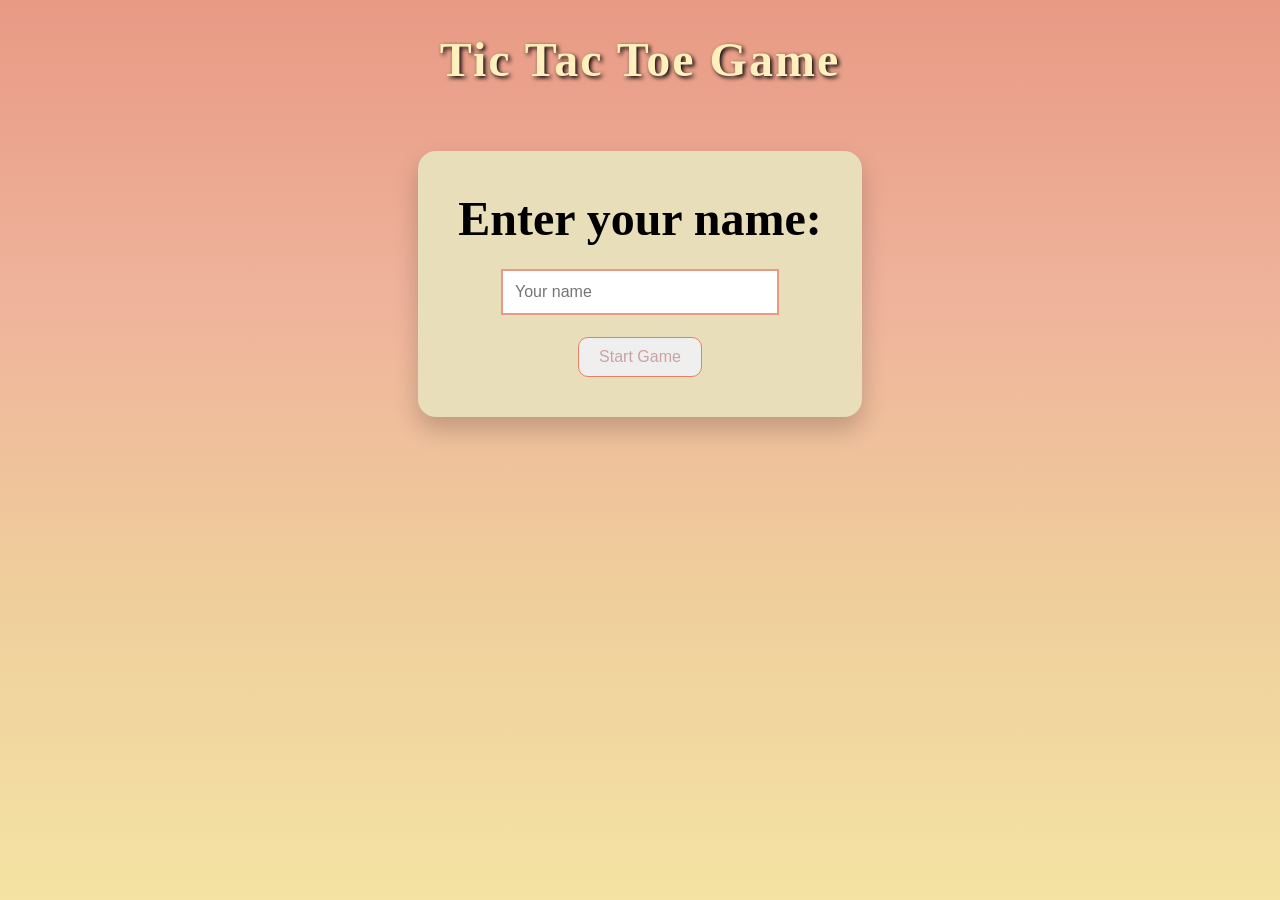
<file: index.html>
<!DOCTYPE html>
<html lang="en">
<head>
    <meta charset="UTF-8">
    <meta name="viewport" content="width=device-width, initial-scale=1.0">
    <title>tic tac toe</title>
    <link rel="stylesheet" href="style.css">
</head>
<body>
<h1 class="title">Tic Tac Toe Game</h1>

<!-- input name -->
<div class="start-screen" id="start-screen">
    <h2 class="heading">Enter your name:</h2>
    <input type="text" id="player-name" placeholder="Your name">
    <button id="start-game">Start Game</button>
</div>
<!-- // score board -->
<div class="scoreboard">
<span id="player-score" class="score"> player: 0</span>
<span  id="machine-score" class="score"> machine: 0</span>
<span  id="draw-score" class="score"> draw: 0</span>
</div>

   <div class="container" id="gameboard">

    <div class="cell"></div>
    <div class="cell"></div>
    <div class="cell"></div> 

    <div class="cell"></div>
    <div class="cell"></div>
    <div class="cell"></div>


    <div class="cell"></div>
    <div class="cell"></div>
    <div class="cell"></div>

   </div> 
<div class="popup" id="popup">
    <div class="popup-content">
        <h2 id="winner-message">you are winner</h2>
        <button id="restart">Restart Game</button>
    </div>
</div>
<!-- ⭐ Final Winner Popup -->

<div class="final-popup" id="finalPopup">

    <div class="final-popup-content">
<video class="winner-video" loop>
    <source src="GIF/Girl_hit_robot_cry.mp4" type="video/mp4" autoplay
       muted
       loop
       >
</video>
        <h2>🏆FINAL CHAMPION!🏆</h2>

        <p>You won 10 times!</p>
<button class="message-btn" id="message-btn">
    See My Message 
</button>
</a>
        

    </div>

</div>


<div class="lose-popup" id="losePopup">
   

    <div class="lose-popup-content" class="shaking">
<video class="lose-video" loop>

    <source src="GIF/Robot_bonks_girl.mp4"
            type="video/mp4">

</video>
        <h2>😢 GAME OVER</h2>

        <p>
            Machine won 10 times!  
            You lost the game.
        </p>

        <button onclick="restartFullGame()"
                class="restart-btn">

            Restart Game 

        </button>

    </div>

</div>



   <script src="app.js"></script>
</body>
</html>
</file>
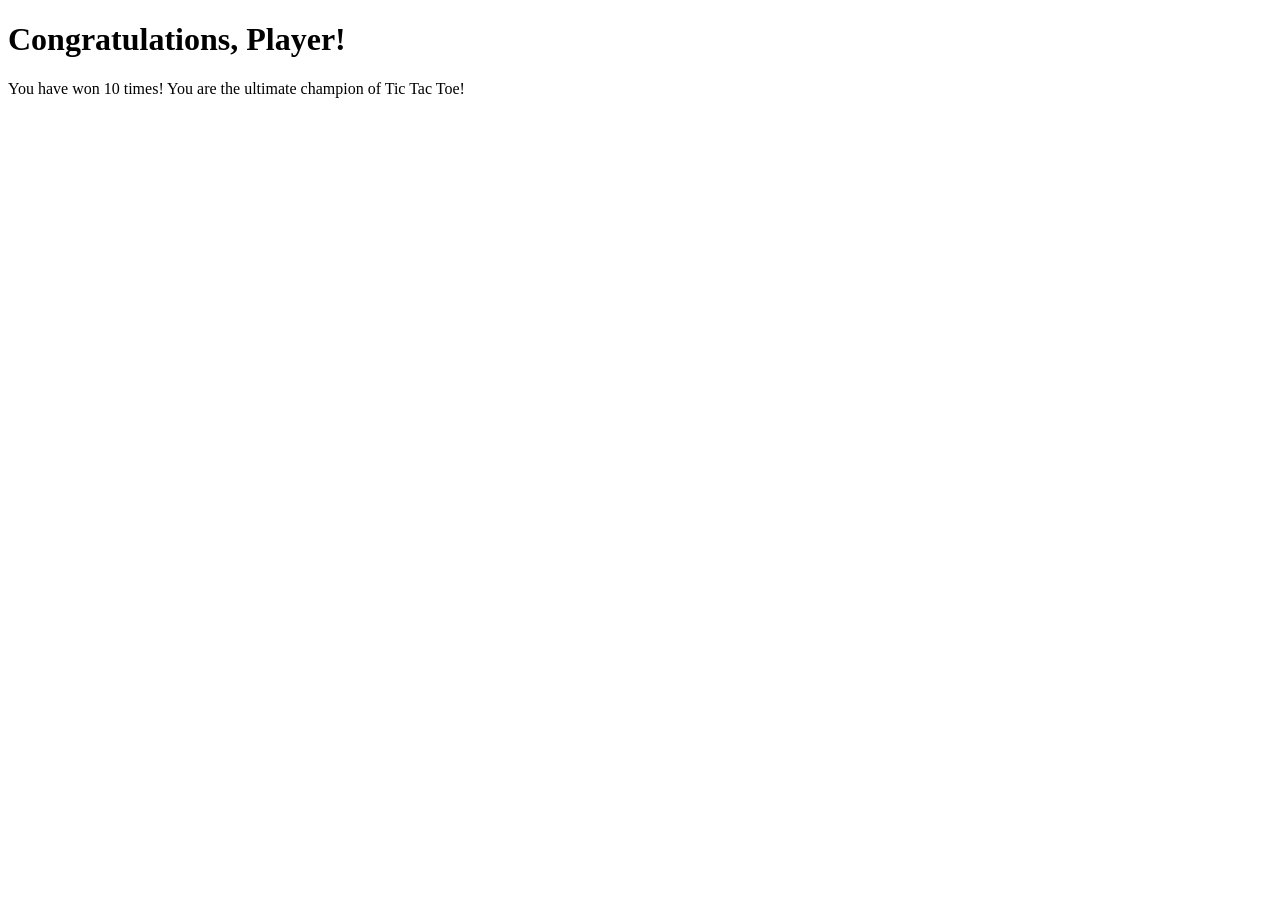
<file: message.html>
<!DOCTYPE html>
<html lang="en">
<head>
    <meta charset="UTF-8">
    <meta name="viewport" content="width=device-width, initial-scale=1.0">
    <title>Document</title>
</head>
<body>
    <h1 class="messege_title">Congratulations!</h1>
    <p>You have won 10 times! You are the ultimate champion of Tic Tac Toe!</p>
    <script>
        let plyerName = localStorage.getItem("playerName") || "Player";
        document.querySelector(".messege_title").textContent = `Congratulations, ${plyerName}!`;
    </script>
</body>
</html>
</file>
<file: style.css>
body{
    display: flex;
    flex-direction: column;
    align-items: center;
    justify-content: flex-start;
    height: 100vh;
   
   background: linear-gradient(to bottom,  #E89A85,
        #EFB39B,
        #EFCF9C,
        #F4E3A3);
    margin: 0;
    padding: 0;
    gap: 2em;
}
.title{
    font-size: 3rem;
    color: #FFF0BE;
 
    text-shadow: 2px 2px 4px #000000;

  letter-spacing: 2px;

}
.container{
  
display: grid;
grid-template-columns: repeat(3, 100px);
gap: 10px;
flex-direction: column;

}

#gameboard{
   display: none;
  
}
.cell{
    
    width:100px ;
    height: 100px;
    background-color: #FFD6A6;
    border-radius: 1.4rem;
    box-shadow: 1px 1px 4px 1px black;
    box-sizing: border-box;
  display: flex;
  align-items: center;
  justify-content: center;
  font-size: 3rem;
  color: #350a02;
  cursor: pointer;
transition: 0.3s;
font-weight: bold;

}

.cell.x{
    /* color: #e89a85; */
    color: #924a3d;
}

.cell.o{
    color: #6b4f4f;
}

.cell:hover{
    background-color: #EFB39B;
    transform: scale(1.05);
}

.popup {
    position: fixed;
    top: 0;
    left: 0;
    width: 100%;
    height: 100%;
    background-color: rgba(0, 0, 0, 0.5);
    display: flex;
    align-items: center;
    justify-content: center;
    display: none;
}
.popup-content {
    background:linear-gradient(to bottom, #efb39b,#f4e3a3);
    padding: 20px;
    border-radius: 18px;
    text-align: center;
    width: 300px;
    height: 150px;
    box-shadow: 0  12px 4px rgb(0,0,0,0.2);
    animation: showPopup 0.4s ease;
}
@keyframes showpopup {
    from {
        opacity: 0;
        transform: scale(0.8);
    }to{
        opacity: 1;
        transform: scale(1);
    }
}
.start-screen{
background-color: #e8deb9;
padding: 40px;
display: flex;
flex-direction: column;
align-items: center;
justify-content: center;
gap: 1.4rem;
border-radius: 18px;
box-shadow: 0 12px 25px rgb(0,0,0,0.2);
font-size: 2rem;

}
.heading{
    margin: 0;
}

#player-name{
    padding: 12px;
    width: 250px;
    font-size: 16px;
    border: 2px solid #E89A85;
    outline: none;
        
    
}
#player-name:focus{
    border-color:#e6bdad;
box-shadow: 0 0 8px #efb39b;
}

#start-game{
padding: 10px 20px;
font-size: 16px;
border-radius: 10px;
border: 1px solid #ea8063;
color: rgb(200, 163, 163);
cursor: pointer;
transition:0.3s;


}
#start-game:hover{
    background-color: #efb39b;
    transform: scale(1.05);
    color: #ffffff;
}
#winner-message{
    font-size: 24px;
    font-weight: bold;
    color :#6b4f4f;
    margin-bottom: 20px;
}
#restart{
    padding: 12px 25px;
    font-size: 16px;
    border-radius: 10px;
    border: none;
    color: rgb(255, 255, 255);
    cursor: pointer;
    transition:0.3s;
    background-color: #e89a85;
}
#restart:hover{
    background-color: #ffffff;
    border: 1px solid #e89a85;
    transform: scale(1.05);
    color: #e89a85;
    transition: 0.3s;
}

.win{
    background-color: #b9e78e;
color: #ffffff;
box-shadow: 0 0 12px #e89a85;
}

.scoreboard{
    margin-bottom: 15px;
    font-size: 20px;
    color: #4b2c2c;
    display: none;
    gap: 20px;
    justify-content: center;
    font-weight: bold;


}
.score
{
    background-color:  #FFF0BE;
    color: #000000;
    padding: 10px 20px;
    border-radius: 10px;
    box-shadow: 0 5px 8px #00000076;
}

/* ⭐ Final Popup Background 🍳🍳🍳🍳🍳🍳🍳🍳*/

.final-popup { 

    position: fixed;

    top: 0;
    left: 0;

    width: 100%;
    height: 100%;

    background:transparent;

    display: none;

    justify-content: center;
    align-items: center;
    border: 2px solid #F4B6B6;

}
.final-popup-content {

    background:rgba(240, 171, 171, 0.26);
    backdrop-filter: blur(17px);
border: 1px solid #e89a85;
box-shadow: 0 0 20px #3131313a;
    padding: 25px;

    border-radius: 12px;

    text-align: center;



}
.winner-video{
    width: 100%;
    max-width: 300px;

    height: auto;

    margin: 12px 0;

    border-radius: 16px;

    object-fit: cover;

    border: 1px solid rgba(255, 199, 199, 0.4);

    box-shadow:
        0 6px 18px rgba(0,0,0,0.3);

}
.message-btn {

    position: relative;

    padding: 12px 25px;

    font-size: 16px;

    font-weight: bold;

border: 2px solid #F4B6B6;
 border-radius: 16px;
    background: transparent;

      color: #ffffff;

    cursor: pointer;

    overflow: hidden;

    transition: 0.3s;

}
.message-btn::before {

    content: "";

    position: absolute;

    top: 0;
    left: 0;

    width: 0%;     /* start empty */

    height: 100%;
     
    background: linear-gradient(
  135deg,
  #F4B6B6,
  #F6C1A6
);



    transition: width 0.4s ease;

    z-index: -1;

}

.message-btn:hover::before {

    width: 100%;
   

}
.message-btn:hover{
   color: #fffefd;
}


/* ⭐ game over css(lose-popup) */
.lose-popup {

    position: fixed;

    top: 0;
    left: 0;

    width: 100%;
    height: 100%;

background-color: transparent;

    display: none;

    justify-content: center;
    align-items: center;


}
/*the lose pop up*/
.lose-popup-content{
width: 300px;
padding: 25px;
background: rgba(255, 255, 255, 0.15);
backdrop-filter: blur(12px);
border:1px solid rgba(255, 255, 255, 0.2);
box-shadow: 0 8px 32px rgba(0, 0, 0, 0.25);
text-align: center;
border-radius: 16px;
animation: popupscale 0.4s ease;
z-index: 10;
position: relative;

}
.shaking{

    animation: hammerShake 0.5s ease;

}
@keyframes hammerShake {

    0%   { transform: translate(0, 0); }

    20%  { transform: translate(-6px, 0); }

    40%  { transform: translate(6px, 0); }

    60%  { transform: translate(-4px, 0); }

    80%  { transform: translate(4px, 0); }

    100% { transform: translate(0, 0); }

}

@keyframes popupscale{
from{
    transform: scale(0.7);
    opacity: 0;
}to{
    transform: scale(1);
    opacity: 1;
}

}
/* gif */
.lose-video{
    width: 100%;
    max-width: 300px;
  height: auto;
    margin: 12px 0;
    border-radius: 14px;
    object-fit: cover;
    box-shadow: 0 6px 18px rgba(0, 0, 0, 0.3);
    border: 2px solid #da9292a6;
transform: translateZ(0);
    image-rendering: auto;
}


.lose-popup-content h2{
    margin-top: 1px;

}

.restart-btn{
    position: relative;
    padding: 12px 25px;
    font-size: 16px;
    font-weight: bold;
  border: 2px solid #F4B6B6;
    border-radius: 25px;
    background: transparent;
    color: #ffffff;
    cursor: pointer;
    overflow: hidden;
}
.restart-btn::before {

    content: "";

    position: absolute;

    top: 0;
    left: 0;

    width: 0%;  

    height: 100%;

    background: linear-gradient(
  135deg,
  #F4B6B6,
  #F6C1A6
);

    transition: width 0.5s ease;

    z-index: -1;

}
.restart-btn:hover::before {

    width: 100%;  /* ⭐ fill on hover */

}
.restart-btn:hover{
    color: #E38B8B;
}

@media (max-width: 600px) {
    .container {
        grid-template-columns: repeat(3, 80px);
        gap: 8px;

    }
    .cell {
        width: 80px;
        height: 80px;
        font-size: 2.5rem;
    }
    .title {
        font-size: 2rem;
    }
    .popup-content {
        width: 250px;
        height: 120px;
    
    }
    .start-screen {
        padding: 30px;
        font-size: 1.5rem;

    }
    .scoreboard {

    display: none;

    justify-content: center;

    align-items: center;

    gap: 6px;

    flex-wrap: nowrap;   

}
    .score {

    padding: 6px 8px;

    font-size: 12px;

    white-space: nowrap;  

    min-width: 85px;       

    text-align: center;

}
    #restart {
        padding: 10px 20px;
        font-size: 14px;
        margin-bottom: 0;
        margin-top: 10px;
    }
    #winner-message {
        font-size: 20px;
        margin-bottom: 10px;
    }
body{
    gap: 1em;
}
}




/* 📲 Tablet devices */
@media (min-width: 601px) and (max-width: 900px) {

    h1 {
        font-size: 30px;
    }

    .cell {
        width: 85px;
        height: 85px;
        font-size: 32px;
    }

}
</file>
